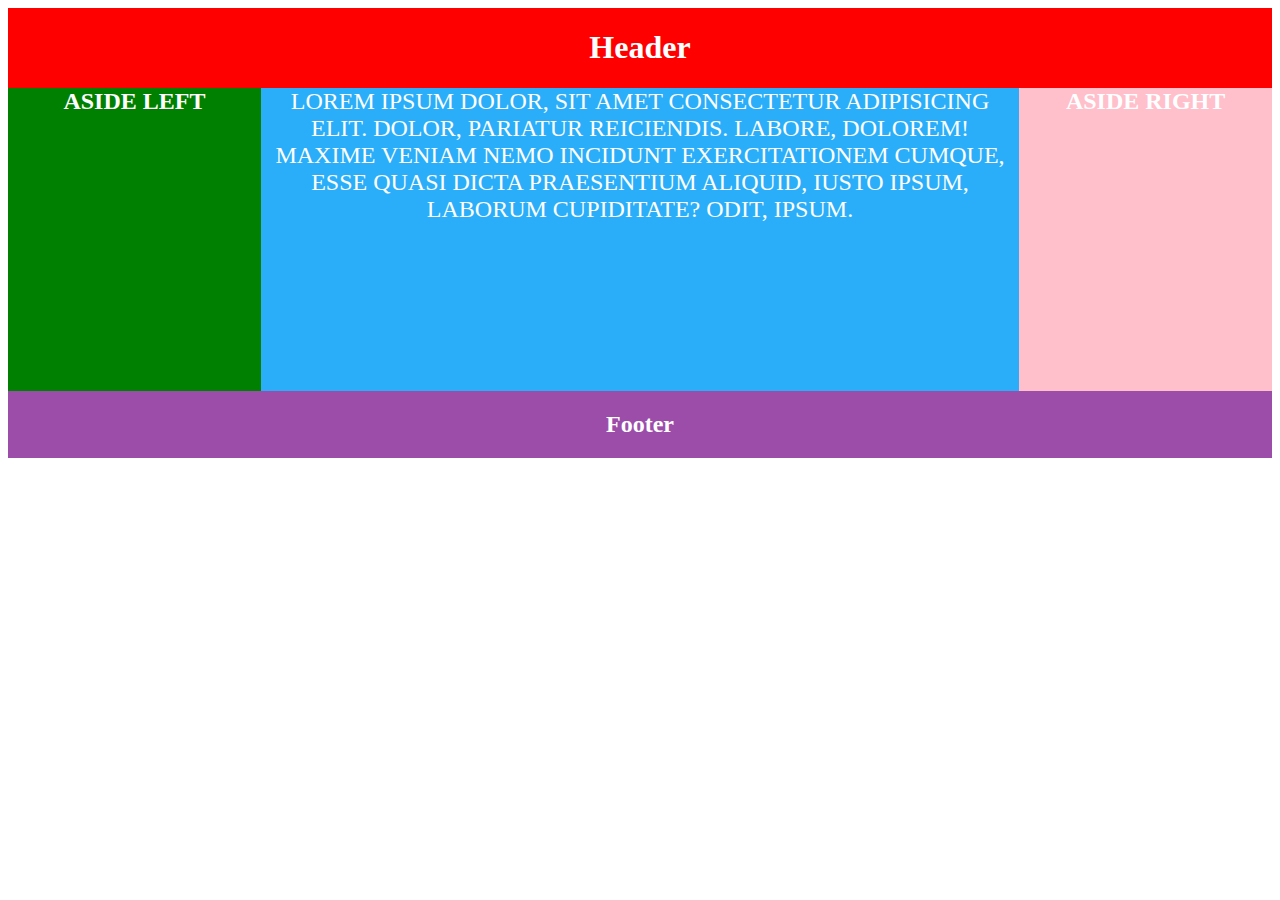
<file: layout/index.html>
<!DOCTYPE html>
<html lang="en">
<head>
	<meta charset="UTF-8">
	<meta http-equiv="X-UA-Compatible" content="IE=edge">
	<meta name="viewport" content="width=device-width, initial-scale=1.0">
	<title>Layout</title>
	<link rel="stylesheet" href="css/style.css">
</head>
<body>
	
	<header >
		<h1>Header</h1>
	</header>
<main>
  <div class="left">
	  <h2>Aside left</h2>
  </div>
  <div class="middle">
	  <p>Lorem ipsum dolor, sit amet consectetur adipisicing elit. Dolor, pariatur reiciendis. Labore, dolorem! Maxime veniam nemo incidunt exercitationem cumque, esse quasi dicta praesentium aliquid, iusto ipsum, laborum cupiditate? Odit, ipsum.</p>
  </div>
  <div class="right">
	  <h2>Aside right</h2>
  </div>
</main>
<footer>
	<h2>Footer</h2>
</footer>
	
</body>
</html>
</file>
<file: layout/css/style.css>
body {
	display: flex;
	flex-direction: column;
	min-height: 50vh;
	color: white;
}
header {
	background-color: red;
	text-align: center;
}
main {
	flex: 1;
	display: flex;
	background-color: #2aaefa;
	text-align: center;
	flex-wrap: wrap;
	text-transform: uppercase;
	
}
footer {
	text-align: center;
	background-color: rgb(156, 77, 170);
}
.left {
	background-color: green;
	width: 20%;
  }
.right {
	background-color: pink;
	width: 20%;
}
.middle {
	width: 60%;
	font-size: 24px;
}

main h2, p {
	margin-top: 0;
}

@media screen and (min-width: 768px) and (max-width: 992px) {
	
	.left  {
		order: 3;
		width: 100%;
		height: 350px;
	}
	.middle {
		height: 250px;
		width: 80%;
	}
	.right {
		width: 20%;
		height: 250px;
	}
}
@media screen and (max-width: 768px) {

	.right {
		width: 100%;
		order: 3;
		height: 200px;
	}
	.left {
		height: 200px;
		width: 100%;
		order: 2;
	}
	.middle {
		height: 200px;
		width: 100%;
	}
}
</file>
